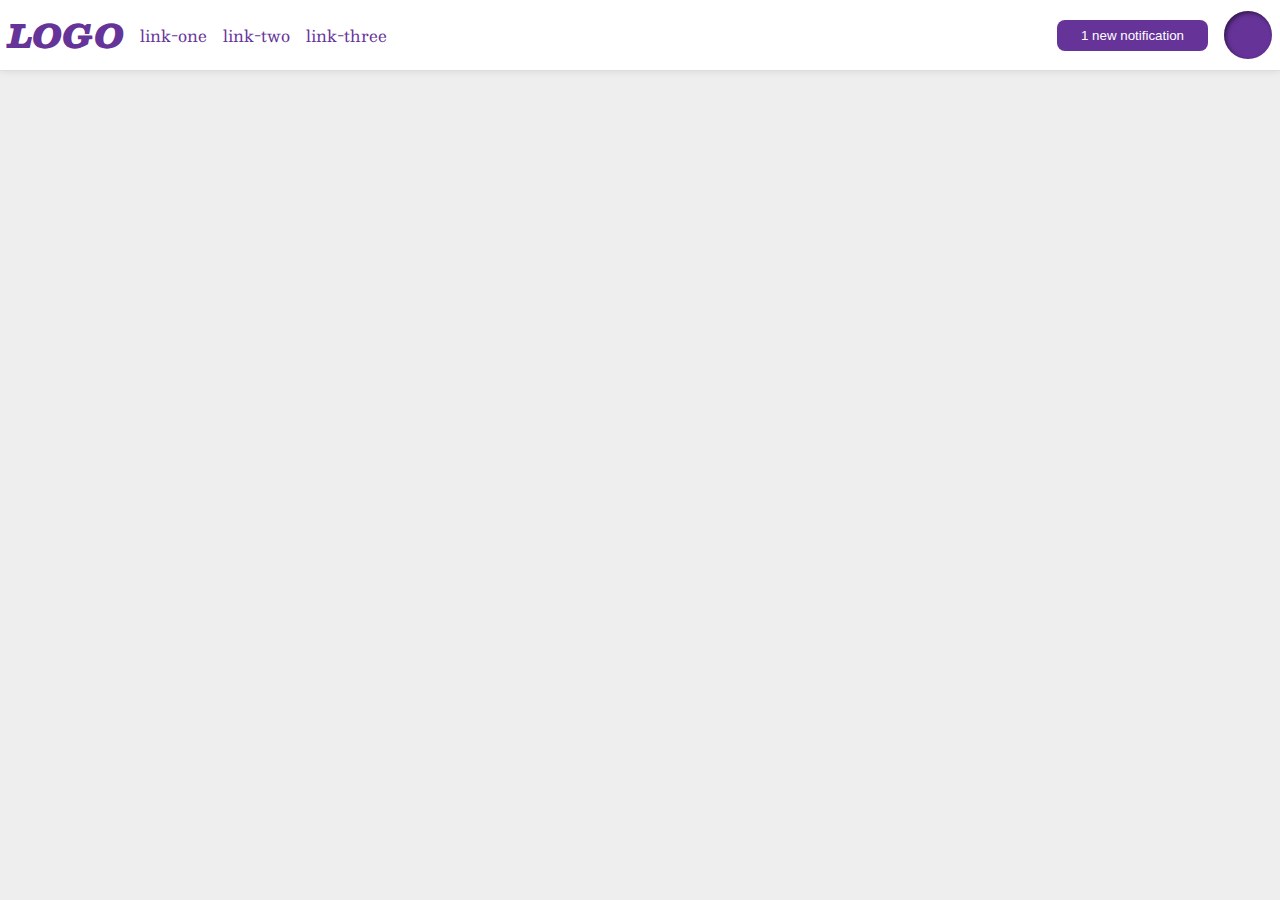
<file: foundations/flex/03-flex-header-2/index.html>
<!DOCTYPE html>
<html lang="en">
  <head>
    <meta charset="UTF-8">
    <meta http-equiv="X-UA-Compatible" content="IE=edge">
    <meta name="viewport" content="width=device-width, initial-scale=1.0">
    <title>Flex Header 2</title>
    <link rel="stylesheet" href="style.css">
  </head>
  <body>
    <div class="header">
      <div class="right">
        <div class="logo">
          LOGO
        </div>
        <ul class="links">
          <li><a href="https://google.com">link-one</a></li>
          <li><a href="https://google.com">link-two</a></li>
          <li><a href="https://google.com">link-three</a></li>
        </ul>
      </div>
      <div class="left">
        <button class="notifications">
          1 new notification
        </button>
        <div class="profile-image"></div>
      </div>
      
    </div>
  </body>
</html>
</file>
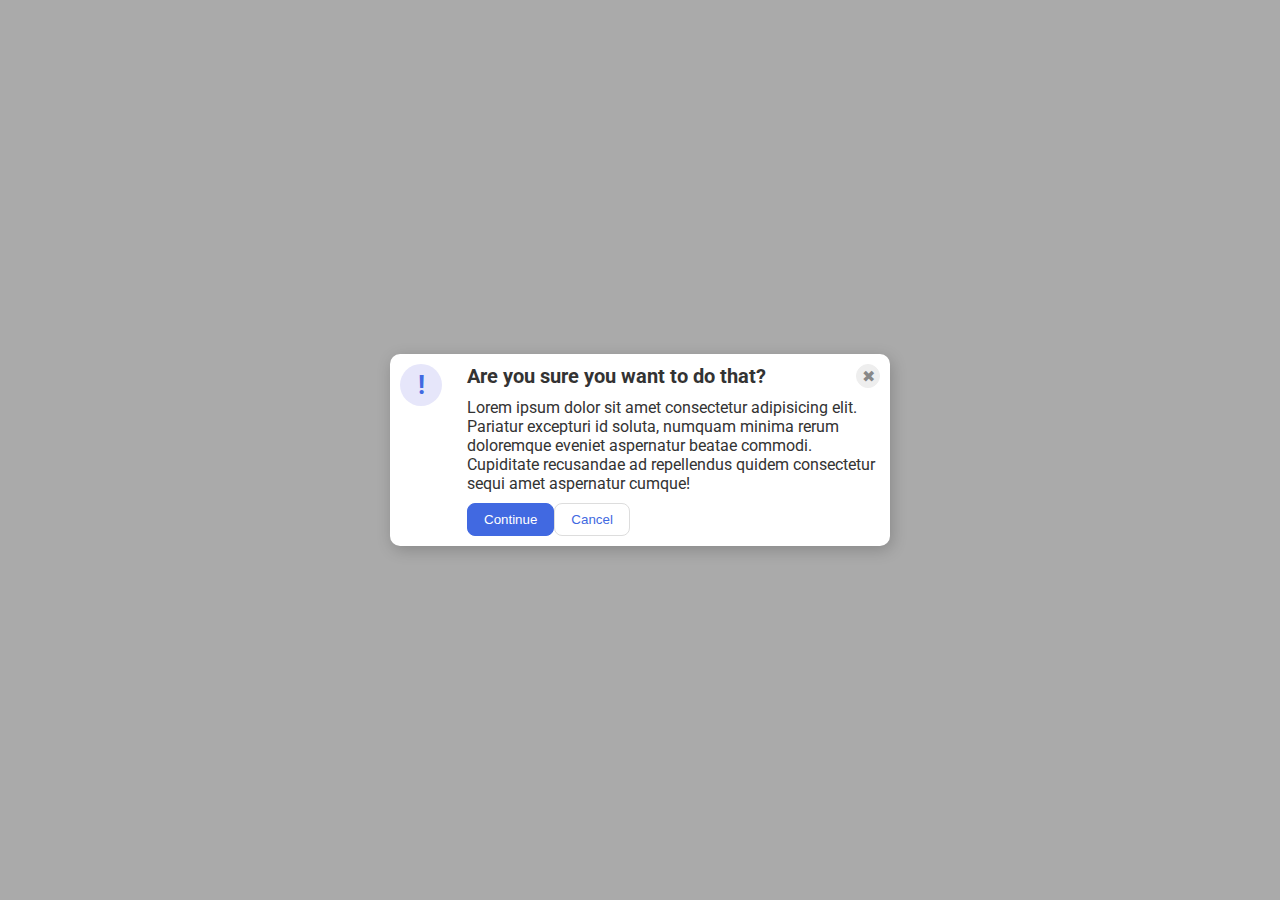
<file: foundations/flex/05-flex-modal/index.html>
<!DOCTYPE html>
<html lang="en">
  <head>
    <meta charset="UTF-8">
    <meta http-equiv="X-UA-Compatible" content="IE=edge">
    <meta name="viewport" content="width=device-width, initial-scale=1.0">
    <link rel="stylesheet" href="style.css">
    <title>Modal</title>
  </head>
  <body>
    <div class="modal">
      <div class="icon">!</div>
      <div class="content">
        <div class="header">Are you sure you want to do that?
          <button class="close-button">✖</button>
        </div>  
      
        <div class="text">Lorem ipsum dolor sit amet consectetur adipisicing elit. Pariatur excepturi id soluta, numquam minima rerum doloremque eveniet aspernatur beatae commodi. Cupiditate recusandae ad repellendus quidem consectetur sequi amet aspernatur cumque!</div>
        <div class="buton">
          <button class="continue">Continue</button>
          <button class="cancel">Cancel</button>
        </div>  
      </div>
    </div>
  </body>
</html>
</file>
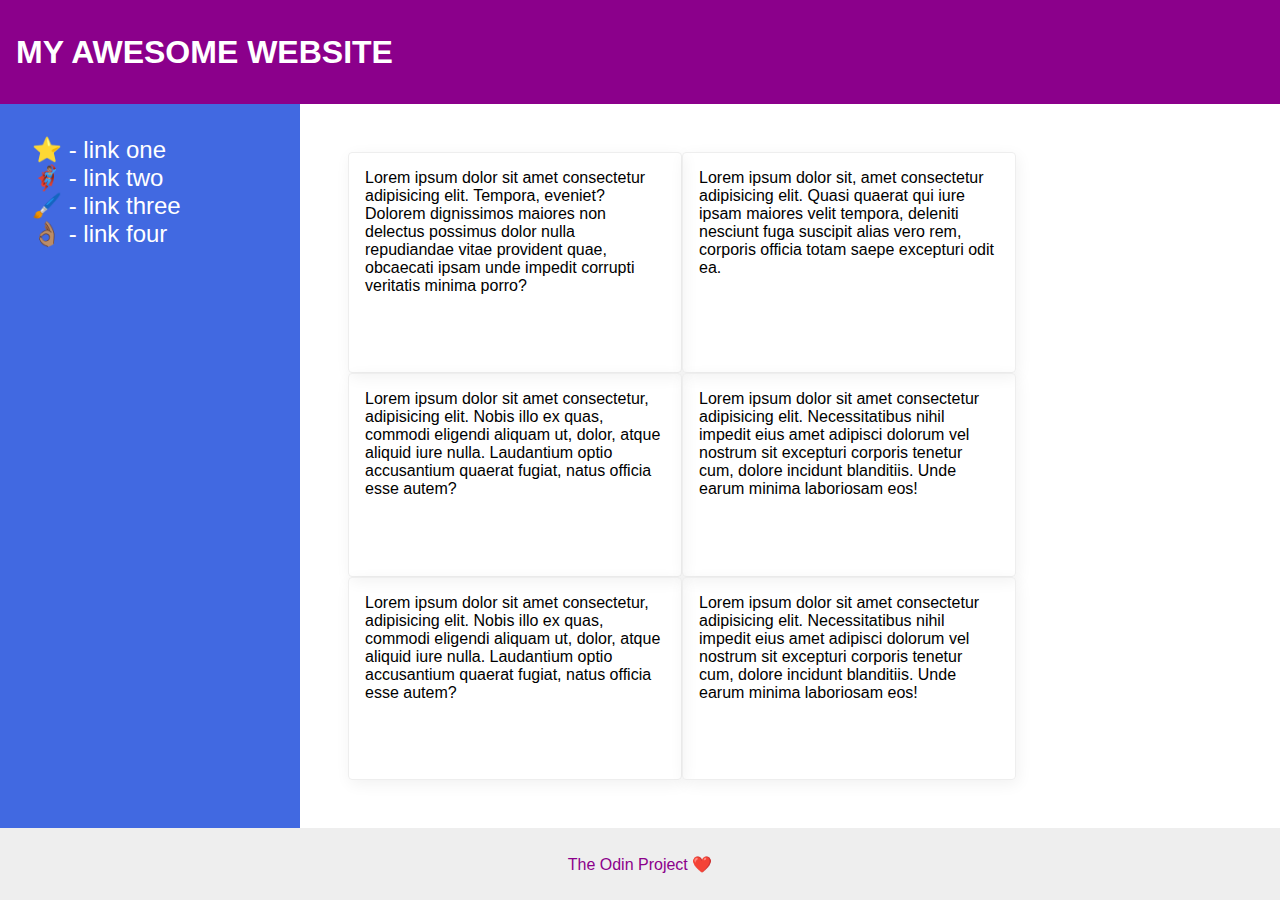
<file: foundations/flex/07-flex-layout-2/index.html>
<!DOCTYPE html>
<html lang="en">
  <head>
    <meta charset="UTF-8">
    <meta http-equiv="X-UA-Compatible" content="IE=edge">
    <meta name="viewport" content="width=device-width, initial-scale=1.0">
    <title>The Holy Grail</title>
    <link rel="stylesheet" href="style.css">
  </head>
  <body>
    <div class="header">
      MY AWESOME WEBSITE
    </div>
    <div class="content">
      <div class="sidebar">
        <ul>
          <li><a href="#">⭐ - link one</a></li>
          <li><a href="#">🦸🏽‍♂️ - link two</a></li>
          <li><a href="#">🖌️ - link three</a></li>
          <li><a href="#">👌🏽 - link four</a></li>
        </ul>
      </div>
      <div class="cards">
        <div class="card">Lorem ipsum dolor sit amet consectetur adipisicing elit. Tempora, eveniet? Dolorem dignissimos maiores non delectus possimus dolor nulla repudiandae vitae provident quae, obcaecati ipsam unde impedit corrupti veritatis minima porro?</div>
        <div class="card">Lorem ipsum dolor sit, amet consectetur adipisicing elit. Quasi quaerat qui iure ipsam maiores velit tempora, deleniti nesciunt fuga suscipit alias vero rem, corporis officia totam saepe excepturi odit ea.</div>
        <div class="card">Lorem ipsum dolor sit amet consectetur, adipisicing elit. Nobis illo ex quas, commodi eligendi aliquam ut, dolor, atque aliquid iure nulla. Laudantium optio accusantium quaerat fugiat, natus officia esse autem?</div>
        <div class="card">Lorem ipsum dolor sit amet consectetur adipisicing elit. Necessitatibus nihil impedit eius amet adipisci dolorum vel nostrum sit excepturi corporis tenetur cum, dolore incidunt blanditiis. Unde earum minima laboriosam eos!</div>
        <div class="card">Lorem ipsum dolor sit amet consectetur, adipisicing elit. Nobis illo ex quas, commodi eligendi aliquam ut, dolor, atque aliquid iure nulla. Laudantium optio accusantium quaerat fugiat, natus officia esse autem?</div>
        <div class="card">Lorem ipsum dolor sit amet consectetur adipisicing elit. Necessitatibus nihil impedit eius amet adipisci dolorum vel nostrum sit excepturi corporis tenetur cum, dolore incidunt blanditiis. Unde earum minima laboriosam eos!</div>
      </div>
    </div>
    <div class="footer">
      The Odin Project ❤️
    </div>
  </body>
</html>
</file>
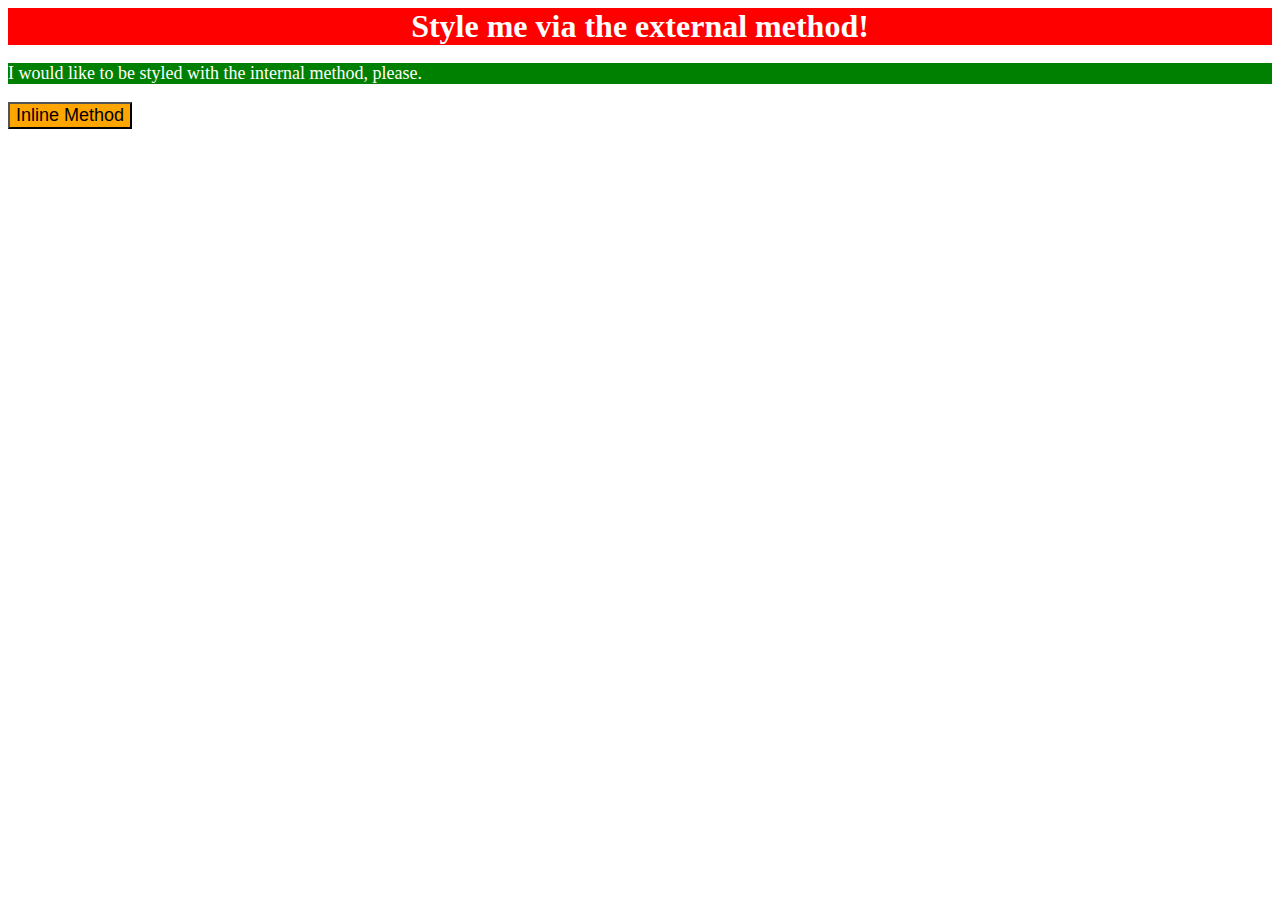
<file: foundations/intro-to-css/01-css-methods/index.html>
<!DOCTYPE html>
<html lang="en">
  <head>
    <meta charset="UTF-8">
    <meta http-equiv="X-UA-Compatible" content="IE=edge">
    <meta name="viewport" content="width=device-width, initial-scale=1.0">
    <link rel="stylesheet" href="style.css">
    <style>
      p {
        background-color: green;
        color: white;
        font-size: 18px;
      }
    </style>
    <title>Methods for Adding CSS</title>
  </head>
  <body>
    <div>Style me via the external method!</div>
    <p>I would like to be styled with the internal method, please.</p>
    <button style="background-color: orange;font-size: 18px;">Inline Method</button>
  </body>
</html>
</file>
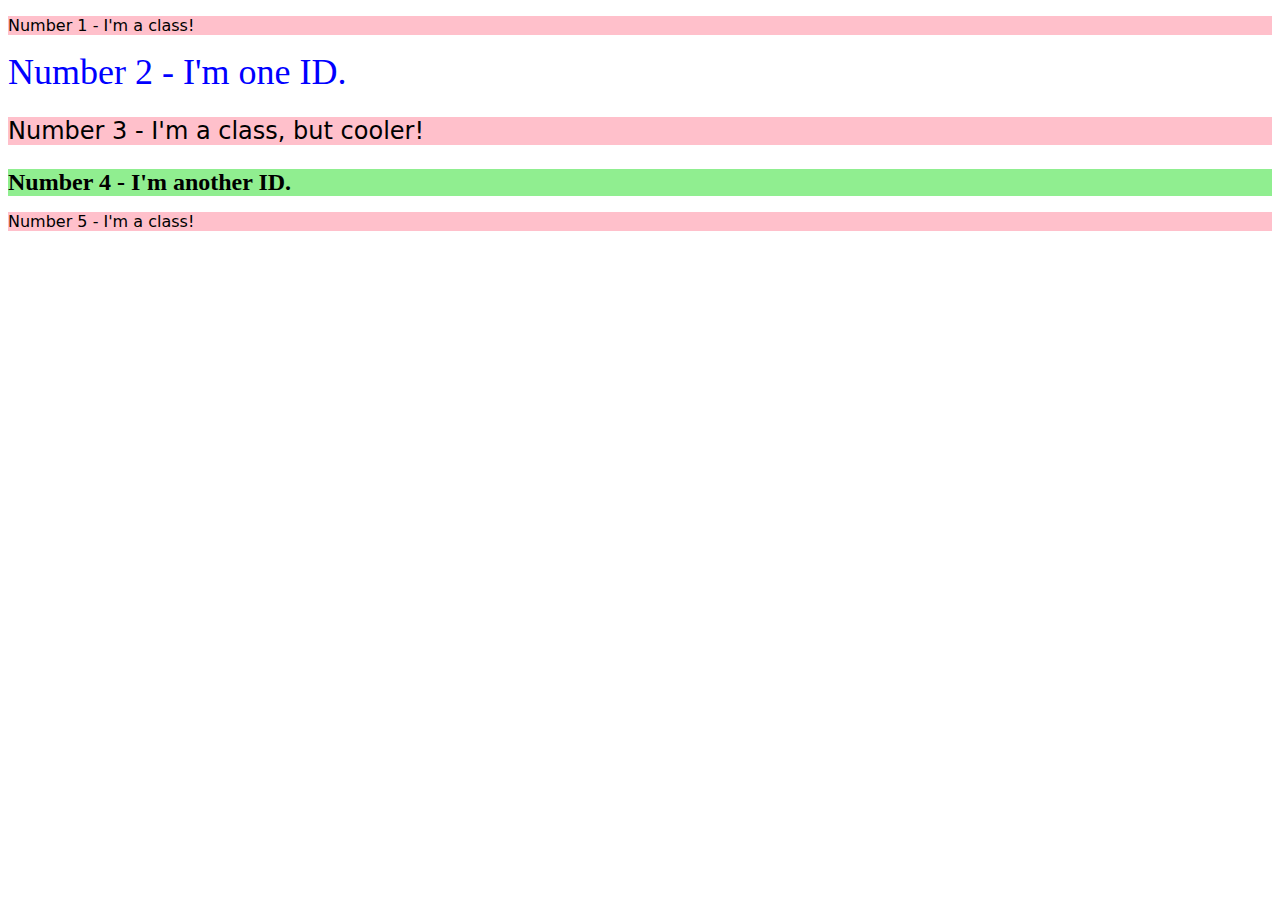
<file: foundations/intro-to-css/02-class-id-selectors/index.html>
<!DOCTYPE html>
<html lang="en">
  <head>
    <meta charset="UTF-8">
    <meta http-equiv="X-UA-Compatible" content="IE=edge">
    <meta name="viewport" content="width=device-width, initial-scale=1.0">
    <title>Class and ID Selectors</title>
    <link rel="stylesheet" href="style.css">
  </head>
  <body>
    <p class="odd">Number 1 - I'm a class!</p>
    <div id="two">Number 2 - I'm one ID.</div>
    <p class="odd three">Number 3 - I'm a class, but cooler!</p>
    <div id="four">Number 4 - I'm another ID.</div>
    <p class="odd">Number 5 - I'm a class!</p>
  </body>
</html>
</file>
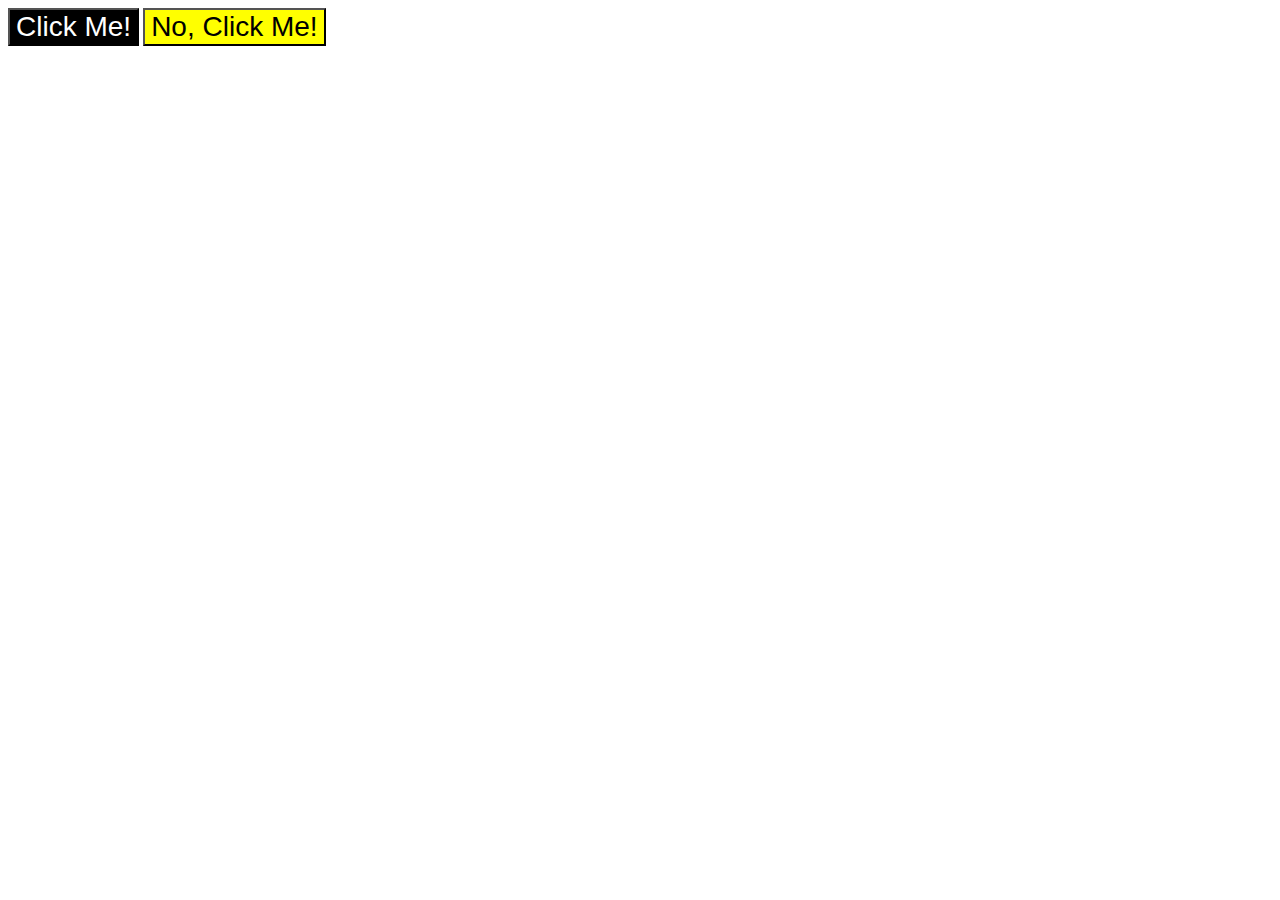
<file: foundations/intro-to-css/03-grouping-selectors/index.html>
<!DOCTYPE html>
<html lang="en">
  <head>
    <meta charset="UTF-8">
    <meta http-equiv="X-UA-Compatible" content="IE=edge">
    <meta name="viewport" content="width=device-width, initial-scale=1.0">
    <title>Grouping Selectors</title>
    <link rel="stylesheet" href="style.css">
  </head>
  <body>
    <button class="one">Click Me!</button>
    <button class="two">No, Click Me!</button>
  </body>
</html>
</file>
<file: foundations/flex/03-flex-header-2/style.css>
/* this is some magical font-importing.  
you'll learn about it later. */
@import url('https://fonts.googleapis.com/css2?family=Besley:ital,wght@0,400;1,900&display=swap');

body {
  margin: 0;
  background: #eee;
  font-family: Besley, serif;
}

.header {
  background: white;
  border-bottom: 1px solid #ddd;
  box-shadow: 0 0 8px rgba(0,0,0,.1);
  display: flex;
  justify-content: center;
  padding: 8px;
}

.profile-image {
  background: rebeccapurple;
  box-shadow: inset 2px 2px 4px rgba(0,0,0,.5);
  border-radius: 50%;
  width: 48px;
  height: 48px;
}

.logo {
  color: rebeccapurple;
  font-size: 32px;
  font-weight: 900;
  font-style: italic;
}

button {
  border: none;
  border-radius: 8px;
  background: rebeccapurple;
  color: white;
  padding: 8px 24px;
}

a {
  /* this removes the line under our links */
  text-decoration: none;
  color: rebeccapurple;
}

ul {
  list-style-type: none;
  display: flex;
  flex: 1;
  gap: 16px;
  padding: 0px;
  margin: 0px;
}

.right,
.left  {
  display: flex;
  flex: 1;
  align-items: center;
  gap: 16px;
}

.right {
  justify-content: flex-start;

}

.left {
  justify-content: flex-end;
}
</file>
<file: foundations/flex/05-flex-modal/style.css>
@import url('https://fonts.googleapis.com/css2?family=Roboto:wght@400;700&display=swap');

html, body {
  height: 100%;
}

body {
  font-family: Roboto, sans-serif;
  margin: 0;
  background: #aaa;
  color: #333;
  /* I'll give you this one for free lol */
  display: flex;
  align-items: center;
  justify-content: center;
}

.modal {
  background: white;
  width: 480px;
  border-radius: 10px;
  box-shadow: 2px 4px 16px rgba(0,0,0,.2);
}

.icon {
  color: royalblue;
  font-size: 26px;
  font-weight: 700;
  background: lavender;
  width: 42px;
  height: 42px;
  border-radius: 50%;
  display: flex;
  align-items: center;
  justify-content: center;
}

.close-button {
  background: #eee;
  border-radius: 50%;
  color: #888;
  font-weight: 400;
  font-size: 16px;
  height: 24px;
  width: 24px;
  display: flex;
  align-items: center;
  justify-content: center;
  border: 1px solid #eee;
  padding: 0;
}

button {
  cursor: pointer;
  padding: 8px 16px;
  border-radius: 8px;
}

button.continue {
  background: royalblue;
  border: 1px solid royalblue;
  color: white;
}

button.cancel {
  background: white;
  border: 1px solid #ddd;
  color: royalblue;
}

.modal {
  display: flex;
  padding: 10px;
  gap: 25px;
}

.content {
  display: flex;
  flex-direction: column;
}

.header {
  display: flex;
  align-items: center;
  justify-content: space-between;
  font-weight: bold;
  margin-bottom: 10px;
  font-size: 20px;

}

.icon {
  display: flex;
  flex-shrink: 0;
}

.buton {
  display: flex;
  margin-top: 10px;
}
</file>
<file: foundations/flex/07-flex-layout-2/style.css>
body {
  font-family: -apple-system, BlinkMacSystemFont, 'Segoe UI', Roboto, Oxygen, Ubuntu, Cantarell, 'Open Sans', 'Helvetica Neue', sans-serif;
  margin: 0;
  min-height: 100vh;
  display: flex;
  flex-direction: column;
}

.header {
  height: 72px;
  background: darkmagenta;
  color: white;
  display: flex;
  align-items: center;
  padding: 16px;
  font-weight: 900;
  font-size: 32px;
}

.footer {
  height: 72px;
  background: #eee;
  color: darkmagenta;
  display: flex;
  justify-content: center;
  align-items: center;
}

.sidebar {
  width: 300px;
  background: royalblue;
  box-sizing: border-box;
  display: flex;
  flex-direction: row;
  flex-shrink: 0;
  width: 300px;
  padding: 16px;
}

ul {
  padding: 0px;
}

li {
  list-style-type: none;
}

a {
  text-decoration: none;
  color: white;
  font-size: 24px;
  padding-left: 16px;
}

.card {
  border: 1px solid #eee;
  box-shadow: 2px 4px 16px rgba(0,0,0,.06);
  border-radius: 4px;
  width: 300px;
  padding: 16px;
}

.content {
  display: flex;
  flex-grow: 1;
}

.cards {
  display: flex;
  flex-direction: row;
  flex-wrap: wrap;
  flex-shrink: 3;
  padding: 48px;
}
</file>
<file: foundations/intro-to-css/01-css-methods/style.css>
div {
    background-color: red;
    color: white;
    font-size: 32px;
    font-weight: bold;
    text-align: center;
}
</file>
<file: foundations/intro-to-css/02-class-id-selectors/style.css>
.odd {
    background-color: pink;
    font-family: verdana, "DejaVu Sans", sans-serif;
}

.odd.three {
    font-size: 24px;
}

#two {
    color: blue;
    font-size: 36px;
}

#four {
    background-color: lightgreen;
    font-size: 24px;
    font-weight: bold;
}
</file>
<file: foundations/intro-to-css/03-grouping-selectors/style.css>
.one,
.two {
    font-size: 28px;
    font-family: Helvetica, "Times New Roman", sans-serif;
}

.one {
    background-color: black;
    color: white;
}

.two {
    background-color: yellow;
}
</file>
